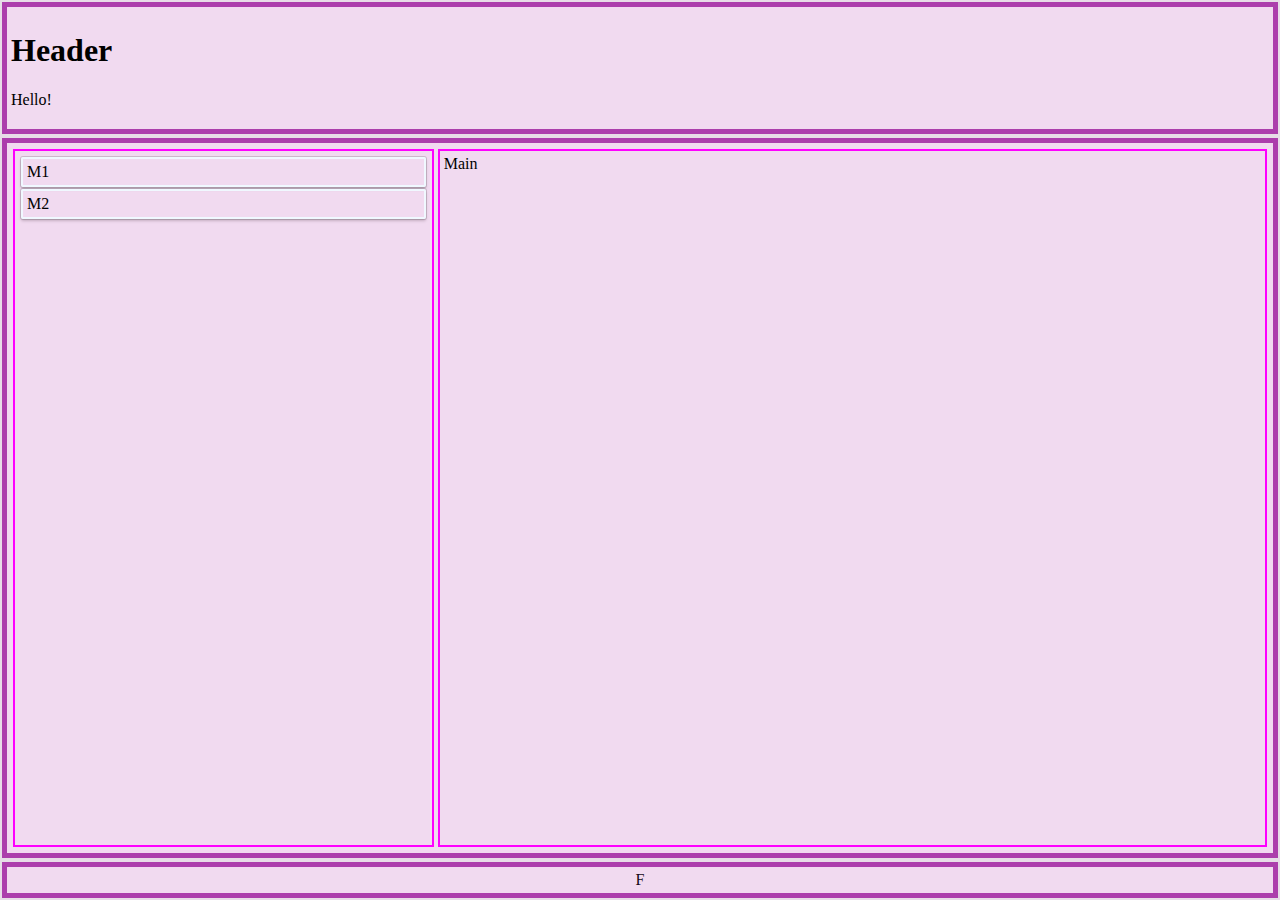
<file: layout.html>
<!DOCTYPE html>
<html lang="en">
  <head>
    <meta charset="UTF-8" />
    <meta http-equiv="X-UA-Compatible" content="IE=edge" />
    <meta name="viewport" content="width=device-width, initial-scale=1.0" />
    <title>Document</title>

    <link rel="stylesheet" href="style.css" />
    <style>
      header,
      footer,
      #content {
        padding: 4px;
        margin: 2px;
        border: 5px solid rgb(172, 62, 172);
        background-color: #f1daf0;
      }
      #content > div,
      #side-menu section {
        padding: 4px;
        margin: 2px;
        border: 2px solid magenta;
      }
      #side-menu section {
        border-color: aliceblue;
      }
    </style>
  </head>
  <body>
    <header>
      <h1>Header</h1>
      <p>Hello!</p>
    </header>
    <section id="content">
      <div id="side-menu">
        <section>M1</section>
        <section>M2</section>
      </div>
      <div id="main">Main</div>
    </section>
    <footer>F</footer>
  </body>
</html>
</file>
<file: style.css>
html {
  height: 100%;
}
body {
  background: rgb(231, 221, 231);
  min-height: 100%;
  margin: 0;
  display: flex;
  flex-direction: column;
}

#header-wrapper {
  display: flex;
  flex-direction: row;
  align-items: center;
  background: linear-gradient(45deg, rgb(228, 200, 228), transparent);
}
#header-wrapper h1 {
  margin: 5px 0;
}
#header-wrapper h2 {
  margin: 5px 0;
}
#header-info {
  flex: 1;
}
#content {
  flex: 1;
  display: flex;
  flex-direction: row;
}
#side-menu {
  flex: 1;
  padding: 10px 5px 10px;
}
#side-menu > section {
  margin-bottom: 10px;
  padding: 10px;
  box-shadow: 0 0 0 1px rgb(0 0 0 / 15%), 0 2px 3px rgb(196, 173, 192);
  border-radius: 2px;
}
.side-menu > section h2 {
  margin: 0 0 10px 0;
}
#main {
  flex: 2;
  padding: 10px 10px 5px;
}
footer {
  padding: 10px 10px 10px 10px;
  text-align: center;
  background-color: #e7cde6;
  color: #160c16;
}

#my picture {
  padding: 5px;
  width: 100px;
  height: 100px;
}
#my-picture img {
  border-radius: 50%;
  border: 4px solid #fac3f7;
}
#page-title {
  color: rgb(119, 68, 119);
  text-align: center;
}

.page {
  display: none;
  padding: 24px;
  background-color: rgb(237, 222, 248);
  margin-bottom: 10px;
  box-shadow: 0 0 0 1px rgb(0 0 0 / 15%), 0 2px 3px rgb(0 0 20%);
  border-radius: 2px;
}
.page h2 {
  margin: 0;
}
.favourite {
  color: rgb(92, 92, 207);
}
#top-menu-bar {
  margin: 0;
  padding: 0;
  text-align: center;
  background: #905c9b;
  color: #cebfce;
}
#top-menu-bar li {
  display: inline;
  padding: 0;
  margin: 0;
}
#top-menu-bar li {
  display: inline;
  padding: 0;
  margin: 0;
}
#top-menu-bar a {
  text-decoration: none;
  padding: 5px 15px 5px 15px;
  margin: 4px 0;
  color: #aec2c9;
  display: inline-block;
  border-radius: 0.2em;
  transition: 0.5s;
}
#top-menu-bar a:visited {
  color: #b3b1bb;
}
#top-menu-bar a:hover,
#top-menu-bar a.active {
  background-color: #e9bfe7;
  color: rgb(122, 122, 133);
}
.rubik-face {
  background-color: #0d0d0d;
  display: grid;
  grid-template-columns: auto auto auto;
  max-width: 200px;
  padding: 4px;
  grid-gap: 4px;
}
.rubik-face > div {
  border: 1px solid #0d0d0d33;
  padding-top: 100%;
  background-color: white;
  border-radius: 0.2em;
}
</file>
